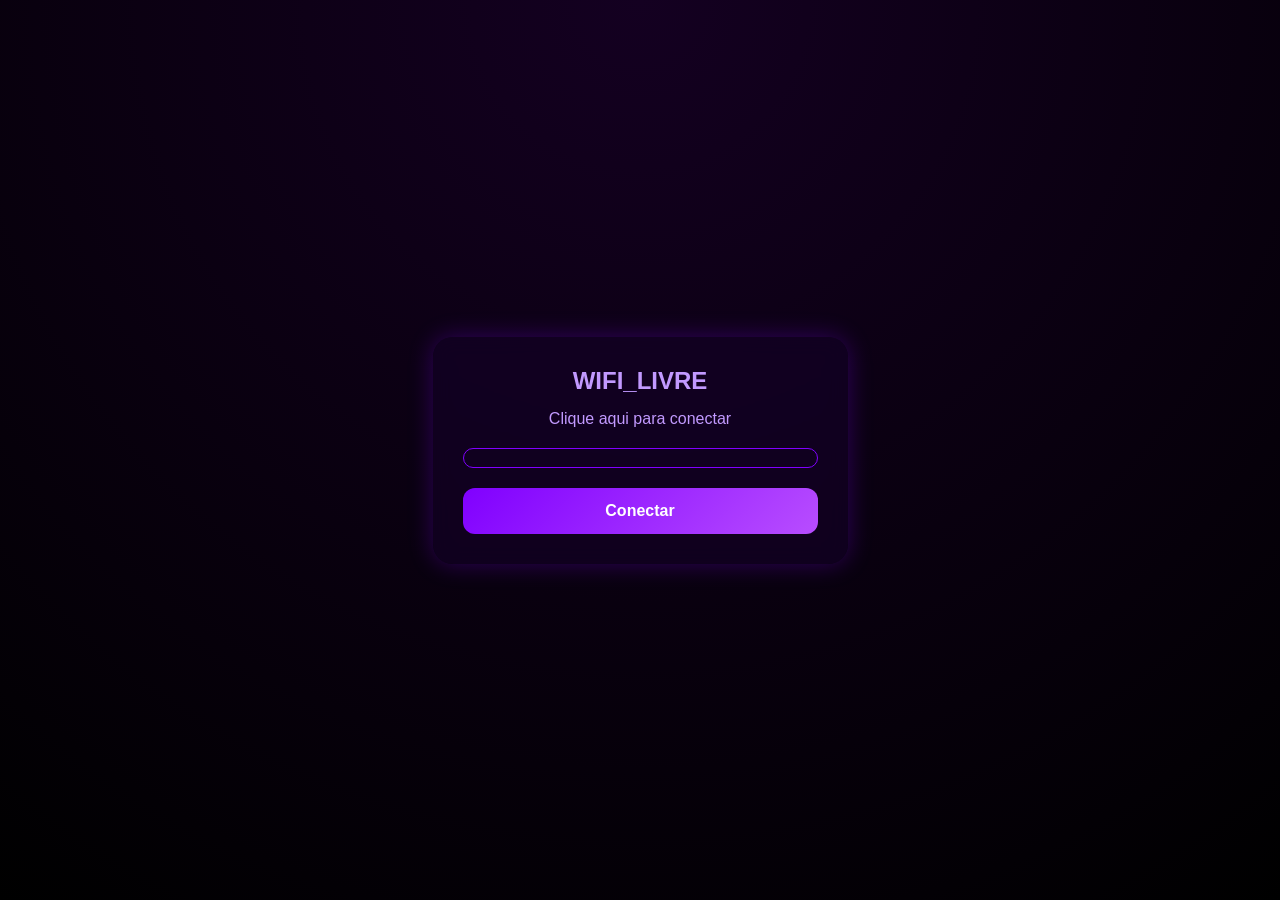
<file: index.html>
<!DOCTYPE html>
<html lang="en">
<head>
    <meta charset="UTF-8">
    <meta name="viewport" content="width=device-width, initial-scale=1.0">
    <link rel="stylesheet" href="css/style.css">
    <title>Wifi-Grátis</title>
</head>
<body>
    <!--Aqui é aprimeira tela1-->
    <section id="tela1" class="ativa">
        <h1> WIFI_LIVRE</h1>
        <p id="status">Clique aqui para conectar</p>
        
        <div class="barra">
            <div id="barra"></div>
        </div>
        <button onclick="iniciarConexao()">Conectar</button>
    </section>

    <!--Tela2 agora-->
    <section id="tela2">
        <h1 id="alerta"></h1>
    </section>

    <!--Ultima tela-->
    <section id="tela3">
        <h2>🔓 O que pode acontecer?</h2>
        <p class="aviso"><strong>Embora pareçam práticas e gratuitas, redes Wi-Fi públicas podem apresentar riscos à segurança dos usuários. Todavia que, quando não há proteção adequada, terceiros podem tentar acessar suas informações transmitidas pela rede. Entre os principais perigos estão:</strong></p>
        <ul>
            <li><strong>Interceptação de dados bancários:</strong> Ao acessar aplicativos ou sites bancários em redes abertas, suas informações podem ser interceptadas por terceiros.</li>
            <li><strong>Ataques “Man-in-the-Middle”:</strong> Nesse tipo de ataque, o criminoso se posiciona entre você e a internet, interceptando e podendo alterar as informações.</li>

        </ul>

        <h2>🔐 Como se proteger?</h2>
        <ul>
            <li><strong>Evite Wi-fi público:</strong> Redes públicas geralmente não possuem proteção adequada, o que facilita a ação de criminosos.</li>
            <li><strong>Use VPN:</strong> Uma VPN (Rede Privada Virtual) criptografa sua conexão, tornando muito mais difícil que terceiros interceptem seus dados. </li> 
            <li><strong>Desative conexão automática:</strong> Muitos dispositivos se conectam automaticamente a redes abertas já utilizadas anteriormente.</li> 
        </ul>

        <p class="aviso">
            <strong>Este é um projeto educativo! Nenhum dado foi coletado é apenas uma simulação do que poderia ocorrer!</strong>
        </p>
    </section>

    <!--Parte do JS! primeiramente começar com a função principal-->
    
    <script>
        function iniciarConexao() {
            let progresso = 0;

            //pegar elementos do html! Vou acessar eles usando get.

            let barra = document.getElementById("barra");
            let status = document.getElementById("status");
            // o 'getElementById' é tipo busque o elemento por id... 

            // Criar um 'loop'

            let intervalo = setInterval(function(){
                progresso += 10;

                //quero que atualize a barra de carregamento.
                barra.style.width = progresso + "%";

                // quero tambem que o texto mude coonforme avança
                if (progresso == 30) status.innerText = "Autenticando....";
                if (progresso == 60) status.innerText = "Obtendo dados....";
                if (progresso == 90) status.innerText = "Conectando....";

                //Quando chegara 100 o loop vai parar.

                if(progresso >= 100){
                    clearInterval(intervalo);
                    mostraAlerta();
                }
            },400);
        }

        //Agora usar função de trocar telas

        function trocarTela(id){
            document.querySelectorAll("section").forEach(sec => {
                sec.classList.remove("ativa");
            });

            document.getElementById(id).classList.add("ativa");
        }

        //Função alerta

        function mostraAlerta(){
            trocarTela("tela2");

            let texto = " ACESSO INTERCEPTADO...\nSe isso fosse real, seus dados já estariam corrompidos.";
            let i = 0;

            const elemento = document.getElementById("alerta");
            elemento.innerHTML = "";

            const efeito = setInterval(() => {
            elemento.innerHTML += texto.charAt(i);
            i++;

            if (i >= texto.length) {
                clearInterval(efeito);

                setTimeout(() => {
                    trocarTela("tela3");
                }, 2000);
            }
        },40);
    }
    </script>

    
    
</body>
</html>
</file>
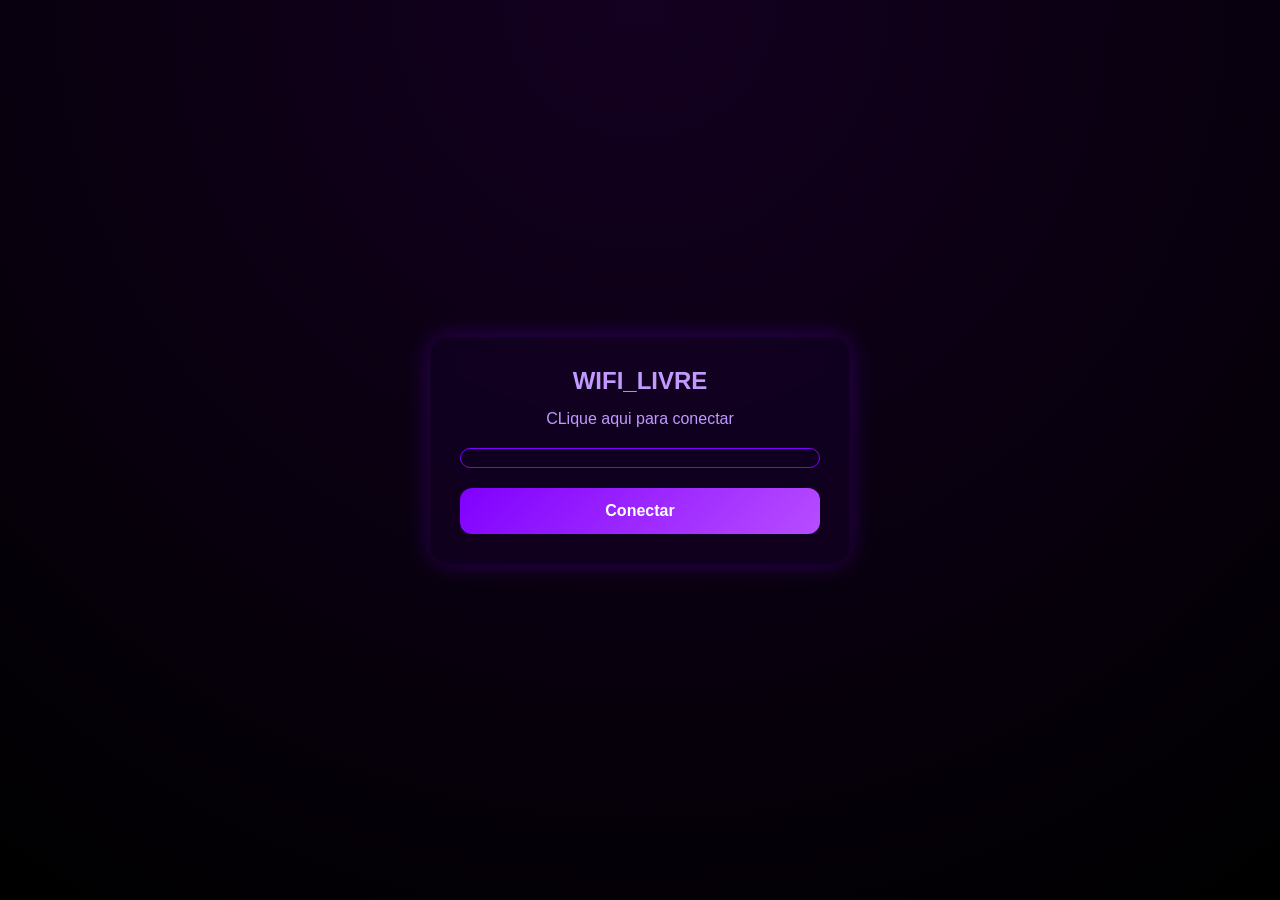
<file: wifi_alert/index.html>
<!DOCTYPE html>
<html lang="en">
<head>
    <meta charset="UTF-8">
    <meta name="viewport" content="width=device-width, initial-scale=1.0">
    <link rel="stylesheet" href="css/style.css">
    <title>Wifi-Grátis</title>
</head>
<body>
    <!--Aqui é aprimeira tela1-->
    <section id="tela1" class="ativa">
        <h1> WIFI_LIVRE</h1>
        <p id="status">CLique aqui para conectar</p>
        
        <div class="barra">
            <div id="barra"></div>
        </div>
        <button onclick="iniciarConexao()">Conectar</button>
    </section>

    <!--Tela2 agora-->
    <section id="tela2">
        <h1 id="alerta"></h1>
    </section>

    <!--Ultima tela-->
    <section id="tela3">
        <h2>🔓 O que pode acontecer?</h2>
        <ul>
            <li><strong>Interceptação de dados bancários:</strong> Ao acessar aplicativos ou sites bancários em redes abertas, suas informações podem ser interceptadas por terceiros.</li>
            <li><strong>Ataques “Man-in-the-Middle”:</strong> Nesse tipo de ataque, o criminoso se posiciona entre você e a internet, interceptando e podendo alterar as informações.</li>

        </ul>

        <h2>🔐 Como se proteger?</h2>
        <ul>
            <li><strong>Evite Wi-fi público:</strong>E Redes públicas geralmente não possuem proteção adequada, o que facilita a ação de criminosos. s</li>
            <li><strong>Use VPN:</strong> Uma VPN (Rede Privada Virtual) criptografa sua conexão, tornando muito mais difícil que terceiros interceptem seus dados. </li> 
            <li><strong>Desative conexão automática:</strong> Muitos dispositivos se conectam automaticamente a redes abertas já utilizadas anteriormente.</li> 
        </ul>

        <p class="aviso">
            Este é um projeto educativo! Nenhum dado foi coletado!!
        </p>
    </section>

    <!--Parte do JS! primeiramente começar com a função principal-->
    
    <script>
        function iniciarConexao() {
            let progresso = 0;

            //pegar elementos do html! Vou acessar eles usando get.

            let barra = document.getElementById("barra");
            let status = document.getElementById("status");
            // o 'getElementById' é tipo busque o elemento por id... 

            // Criar um 'loop'

            let intervalo = setInterval(function(){
                progresso += 10;

                //quero que atualize a barra de carregamento.
                barra.style.width = progresso + "%";

                // quero tambem que o texto mude coonforme avança
                if (progresso == 30) status.innerText = "Autenticando....";
                if (progresso == 60) status.innerText = "Obtendo dados....";
                if (progresso == 90) status.innerText = "Conectando....";

                //Quando chegara 100 o loop vai parar.

                if(progresso >= 100){
                    clearInterval(intervalo);
                    mostraAlerta();
                }
            },400);
        }

        //Agora usar função de trocar telas

        function trocarTela(id){
            document.querySelectorAll("section").forEach(sec => {
                sec.classList.remove("ativa");
            });

            document.getElementById(id).classList.add("ativa");
        }

        //Função alerta

        function mostraAlerta(){
            trocarTela("tela2");

            let texto = " ACESSO INTERCEPTADO...\nSe isso fosse real, seus dados já estariam sendo roubados.";
            let i = 0;

            const elemento = document.getElementById("alerta");
            elemento.innerHTML = "";

            const efeito = setInterval(() => {
            elemento.innerHTML += texto.charAt(i);
            i++;

            if (i >= texto.length) {
                clearInterval(efeito);

                setTimeout(() => {
                    trocarTela("tela3");
                }, 2000);
            }
        },40);
    }
    </script>

    
    
</body>
</html>
</file>
<file: css/style.css>
*{
    margin: 0;
    padding: 0;
    box-sizing: border-box;
}

body{
    font-family: 'Segoe UI', Tahoma, Geneva, Verdana, sans-serif;
    background: radial-gradient(circle at top, #140021, #000);
    height: 100vh;
    display: flex;
    justify-content: center;
    align-items: center;
}

section{
    display: none;
    width: 90%;
    max-width: 415px;
    padding: 30px;
    border-radius: 20px;
    background: rgba(20, 0, 40, 0.6);
    backdrop-filter: blur(10px);
    box-shadow: 0 0 25px rgba(128, 0, 255, 0.3);
    text-align: center;
    animation: fadeIn 0.6s ease;
}

section.ativa {
    display: block;
}

h1,h2{
    margin-bottom: 15px;
    color: #c299ff;
}

p{
    margin-bottom: 20px;
    color: #c299ff;
}

.barra{
    width: 100%;
    height: 20px;
    border-radius: 10px;
    border: 1px solid #8000ff;
    overflow: hidden;
    margin: 20px 0;
}

#barra{
    height: 100%;
    width: 0%;
    background: linear-gradient(90deg, #8000ff, #b84dff);
    transition: width 0.4s ease;
}

button{
    width: 100%;
    padding:14px;
    border:none;
    border-radius: 12px;
    background: linear-gradient(135deg, #8000ff, #b84dff);
    color: white;
    font-size: 16px;
    font-weight: bold;
    cursor: pointer;
    transition: 0.3s;
}

button:hover{
    transform: scale(1.05);
    box-shadow: 0 0 15px #8000ff;
}

ul{
    text-align: left;
    margin-top: 10px;
}

li{
    margin-bottom: 8px;
    color: #c299ff;
}

#tela2 h1{
    text-shadow: 0 0 10px red;
}

.aviso{
    margin-top: 15px;
    font-size:10px;
    color: #aaa;
}

@keyframes fadeIn{
    from {
        opacity: 0;
        transform: translateY(15px);
    }
    to{
        opacity: 1;
        transform: translateY(0);
    }
}
</file>
<file: wifi_alert/css/style.css>
*{
    margin: 0;
    padding: 0;
    box-sizing: border-box;
}

body{
    font-family: 'Segoe UI', Tahoma, Geneva, Verdana, sans-serif;
    background: radial-gradient(circle at top, #140021, #000);
    height: 100vh;
    display: flex;
    justify-content: center;
    align-items: center;
}

section{
    display: none;
    width: 90%;
    max-width: 420px;
    padding: 30px;
    border-radius: 20px;
    background: rgba(20, 0, 40, 0.6);
    backdrop-filter: blur(10px);
    box-shadow: 0 0 25px rgba(128, 0, 255, 0.3);
    text-align: center;
    animation: fadeIn 0.6s ease;
}

section.ativa {
    display: block;
}

h1,h2{
    margin-bottom: 15px;
    color: #c299ff;
}

p{
    margin-bottom: 20px;
    color: #c299ff;
}

.barra{
    width: 100%;
    height: 20px;
    border-radius: 10px;
    border: 1px solid #8000ff;
    overflow: hidden;
    margin: 20px 0;
}

#barra{
    height: 100%;
    width: 0%;
    background: linear-gradient(90deg, #8000ff, #b84dff);
    transition: width 0.4s ease;
}

button{
    width: 100%;
    padding:14px;
    border:none;
    border-radius: 12px;
    background: linear-gradient(135deg, #8000ff, #b84dff);
    color: white;
    font-size: 16px;
    font-weight: bold;
    cursor: pointer;
    transition: 0.3s;
}

button:hover{
    transform: scale(1.05);
    box-shadow: 0 0 15px #8000ff;
}

ul{
    text-align: left;
    margin-top: 10px;
}

li{
    margin-bottom: 8px;
    color: #c299ff;
}

#tela2 h1{
    text-shadow: 0 0 10px red;
}

.aviso{
    margin-top: 20px;
    font-size:13px;
    color: #aaa;
}

@keyframes fadeIn{
    from {
        opacity: 0;
        transform: translateY(15px);
    }
    to{
        opacity: 1;
        transform: translateY(0);
    }
}
</file>
